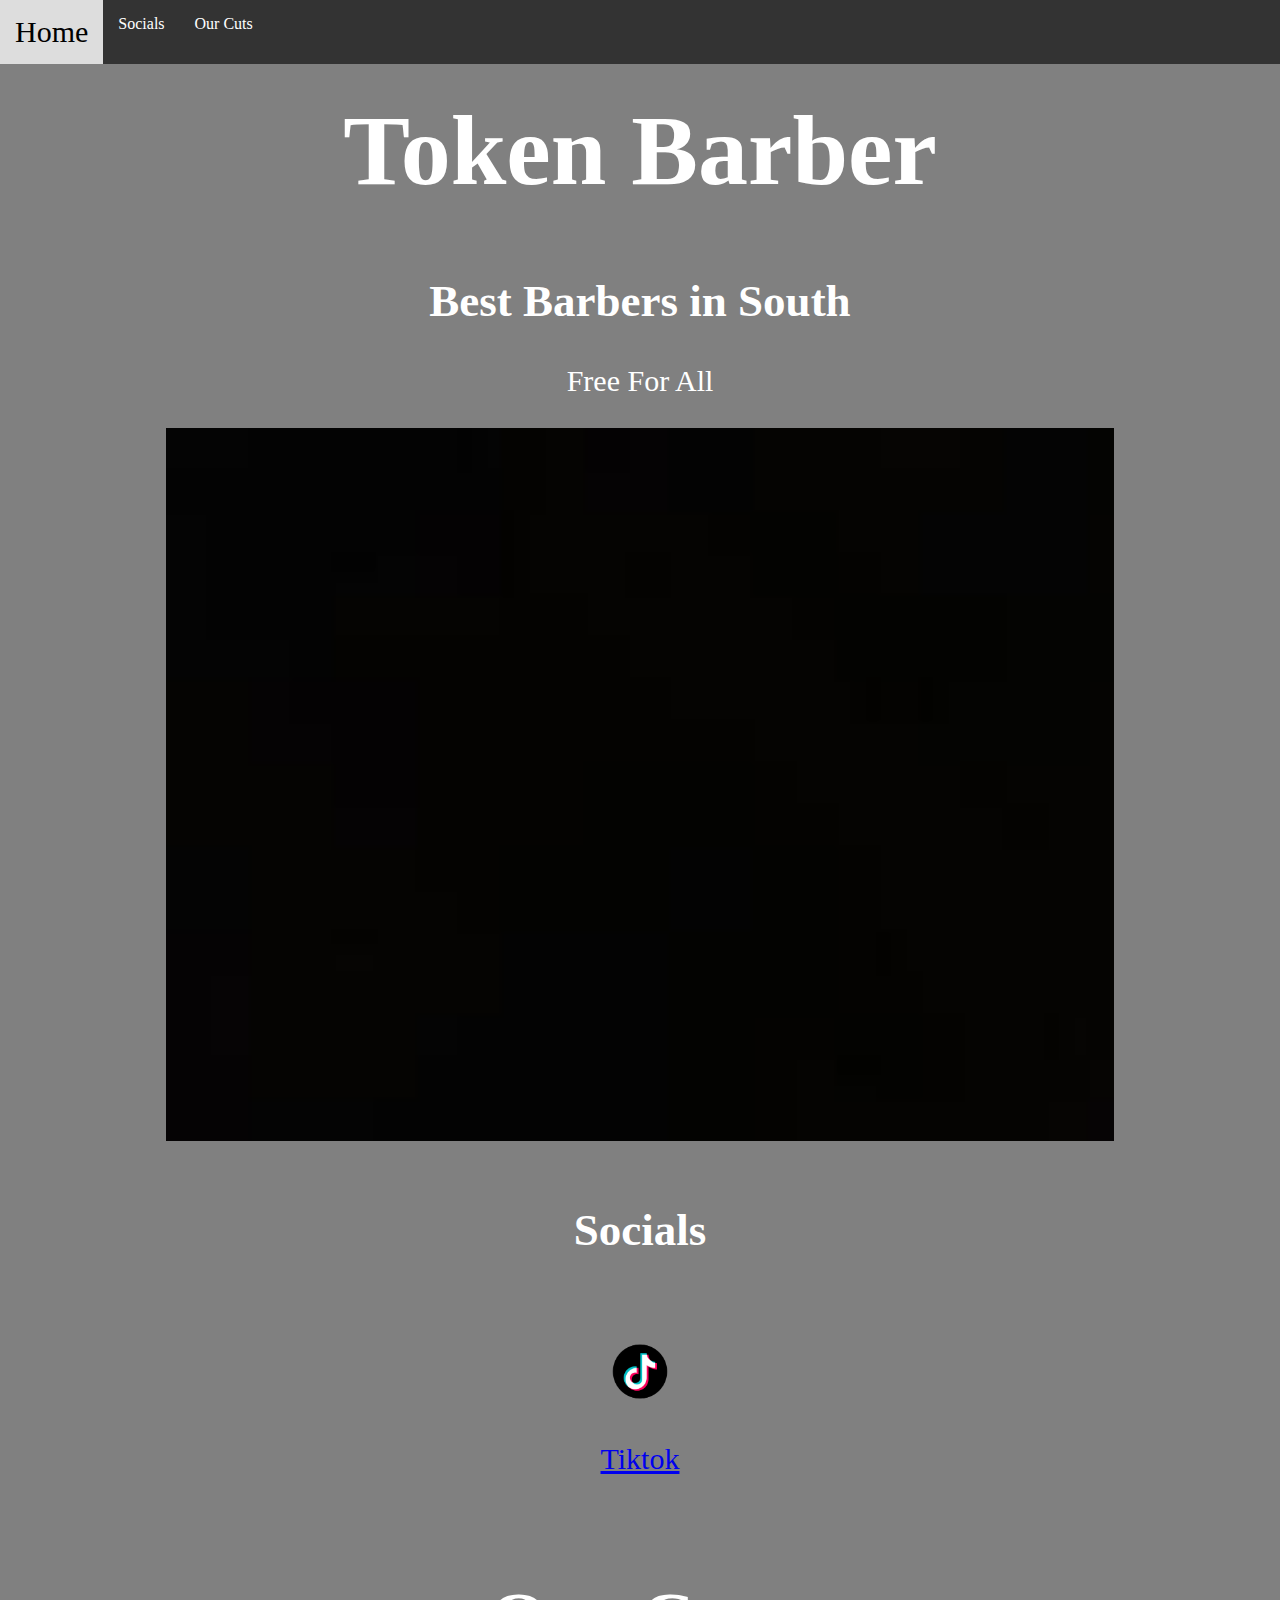
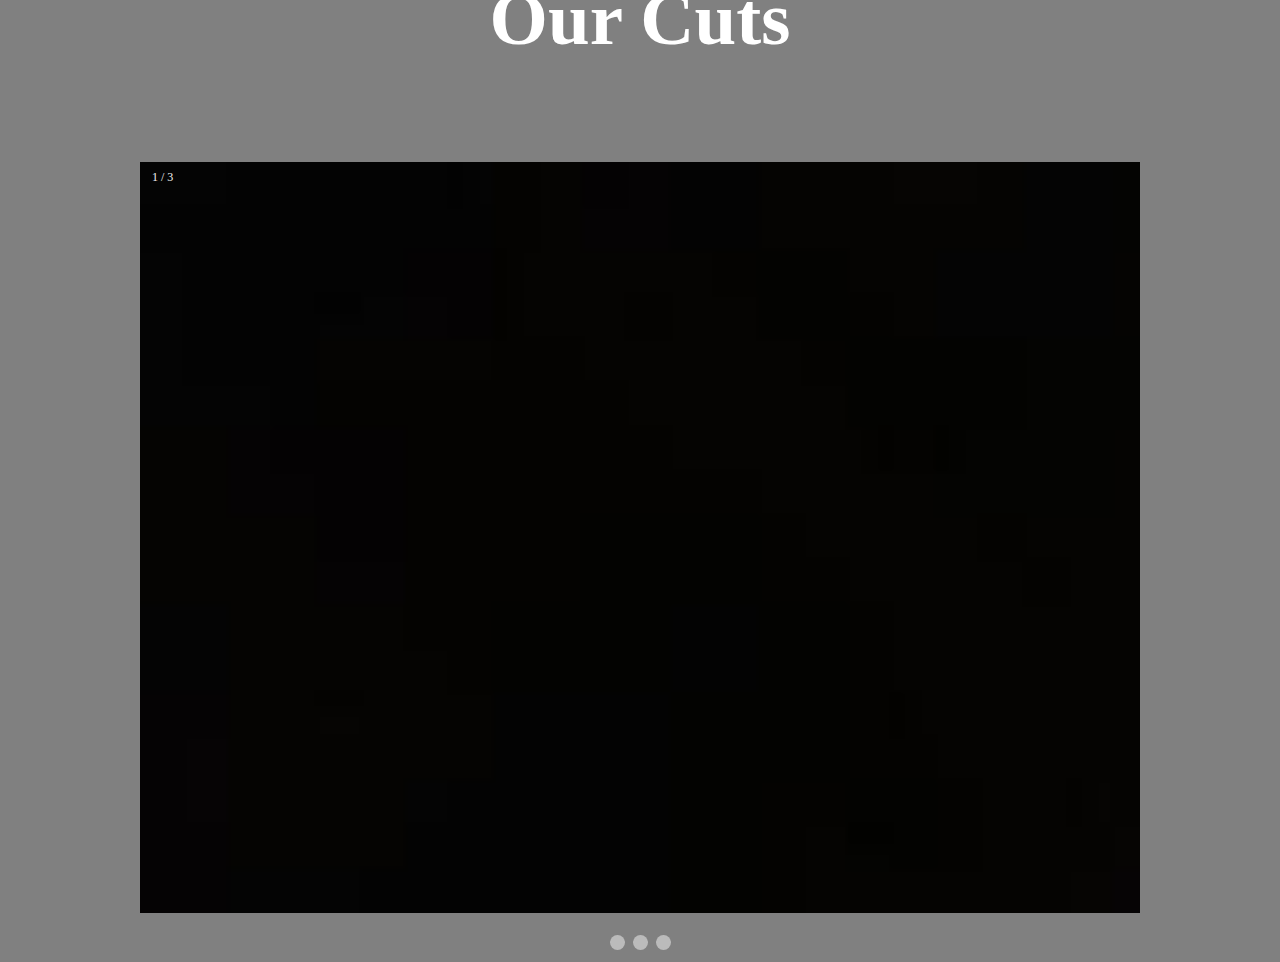
<file: Index.html>
<!DOCTYPE html>
<htmnl>


<head>
<link rel="stylesheet" href="Token Barber Style.css">
<title>Token Barbers</title>

</head>

<body>

    <div id="navbar">
        <a href="#home">Home</a>
        <a href="#Socials">Socials</a>
        <a href="#slideshow">Our Cuts</a>
      </div>

<div id="home">
<br>
<h1>Token Barber</h1>

<h2>Best Barbers in South</h2>

<p>Free For All</p>
</div>

<div>

<img src="Images Barber/images.jpeg" alt="placeholder" class="placeholder">

</div>



<div id="Socials">
<br>
<h3>Socials</h3>
<p><img src="Images Barber/Tiktok logo.png" alt="Tiktok" class="Tiktoklogo">
<a href="https://www.tiktok.com/@tokenbarbers?is_from_webapp=1&sender_device=pc" target="_blank" class="Tiktok link">Tiktok</a></p>


</div>
<div id="slideshow">
<h4>Our Cuts</h4>
</div>

<div class="slideshow-container">

    <!-- Full-width images with number and caption text -->
    <div class="mySlides fade">
      <div class="numbertext">1 / 3</div>
      <img src="Images Barber/images.jpeg" style="width:100%">
     
    </div>
  
    <div class="mySlides fade">
      <div class="numbertext">2 / 3</div>
      <img src="Images Barber/images.jpeg" style="width:100%">

    </div>
  
    <div class="mySlides fade">
      <div class="numbertext">3 / 3</div>
      <img src="Images Barber/images.jpeg" style="width:100%">

    </div>
  
  <br>
  
  <!-- The dots/circles -->
  <div style="text-align:center">
    <span class="dot" onclick="currentSlide(1)"></span>
    <span class="dot" onclick="currentSlide(2)"></span>
    <span class="dot" onclick="currentSlide(3)"></span>
  </div>



<script>
let slideIndex = 0;
showSlides();

function showSlides() {
  let i;
  let slides = document.getElementsByClassName("mySlides");
  for (i = 0; i < slides.length; i++) {
    slides[i].style.display = "none";
  }
  slideIndex++;
  if (slideIndex > slides.length) {slideIndex = 1}
  slides[slideIndex-1].style.display = "block";
  setTimeout(showSlides, 3500); // Change image every 2 seconds
}

</script>

<script>
/* When the user scrolls down, hide the navbar. When the user scrolls up, show the navbar */
var prevScrollpos = window.pageYOffset;
window.onscroll = function() {
  var currentScrollPos = window.pageYOffset;
  if (prevScrollpos > currentScrollPos) {
    document.getElementById("navbar").style.top = "0";
  } else {
    document.getElementById("navbar").style.top = "-50px";
  }
  prevScrollpos = currentScrollPos;
}

</script>

</body>

</htmnl>
</file>
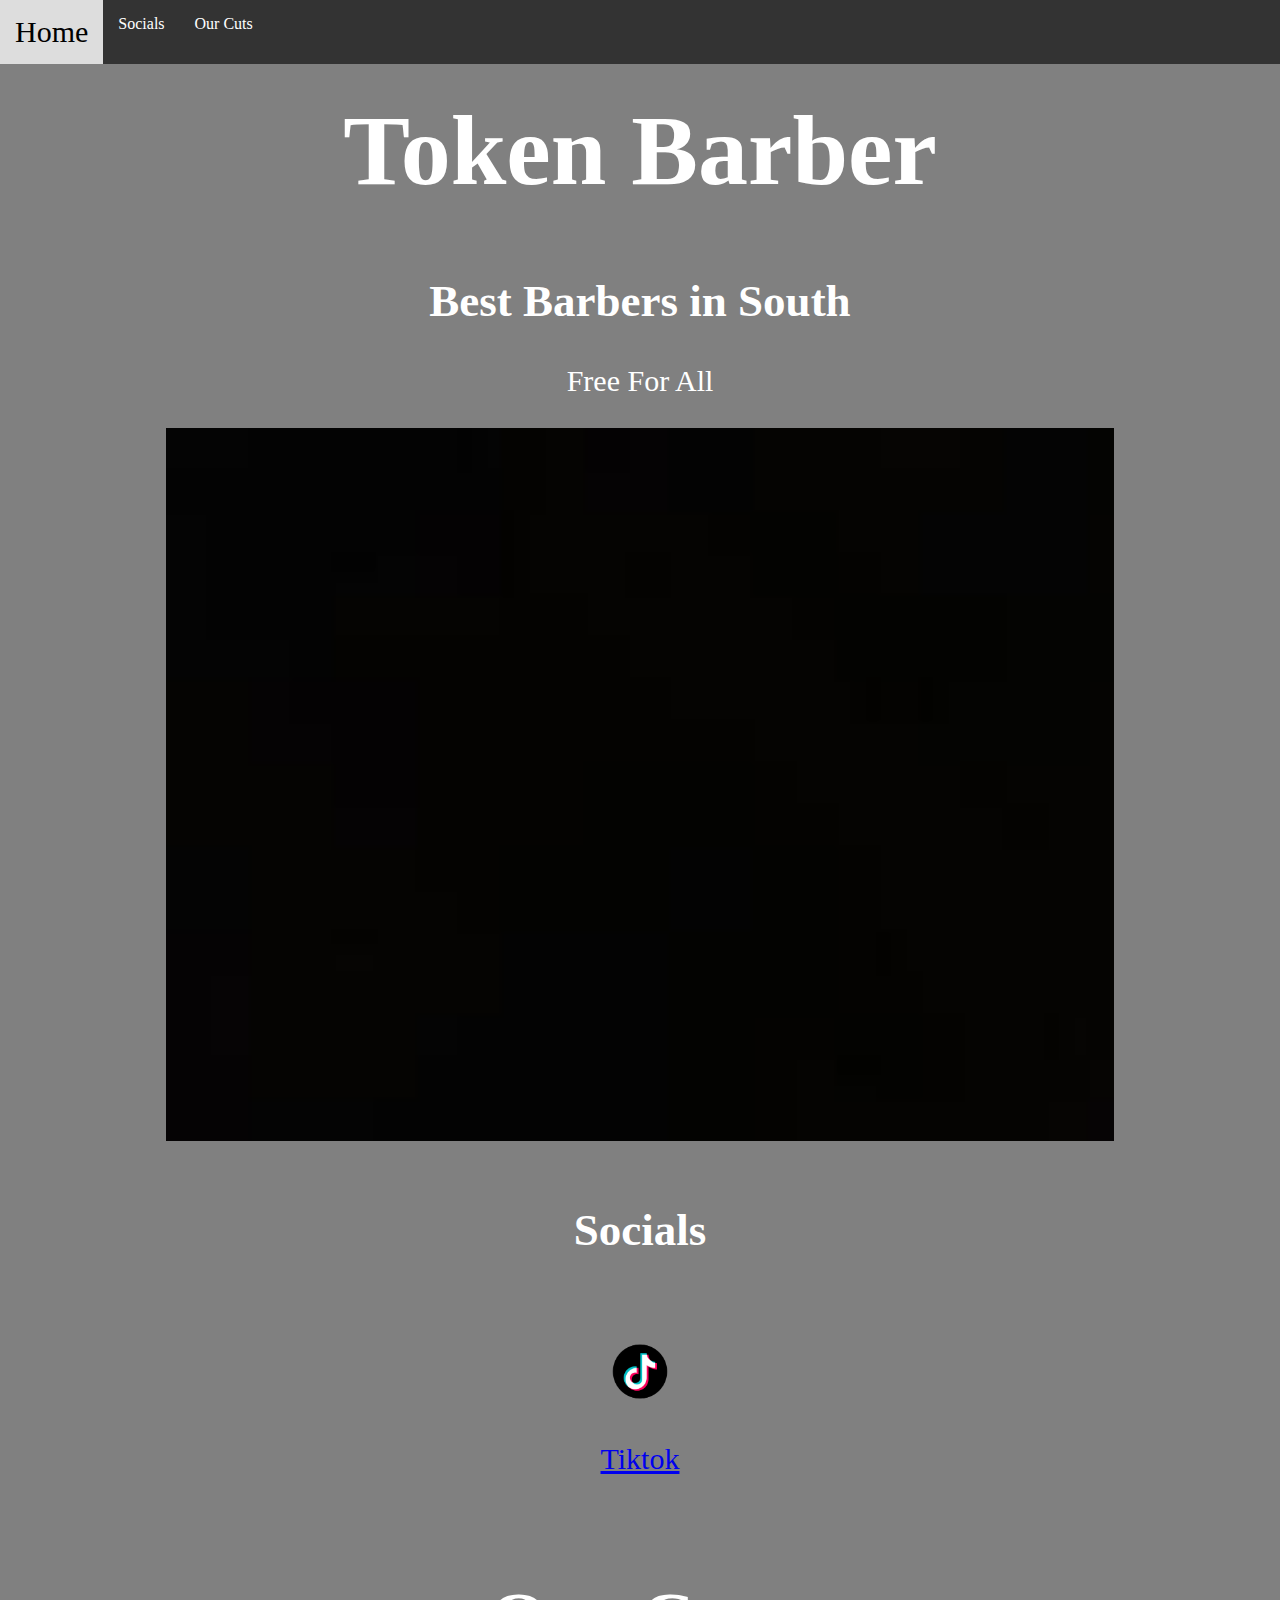
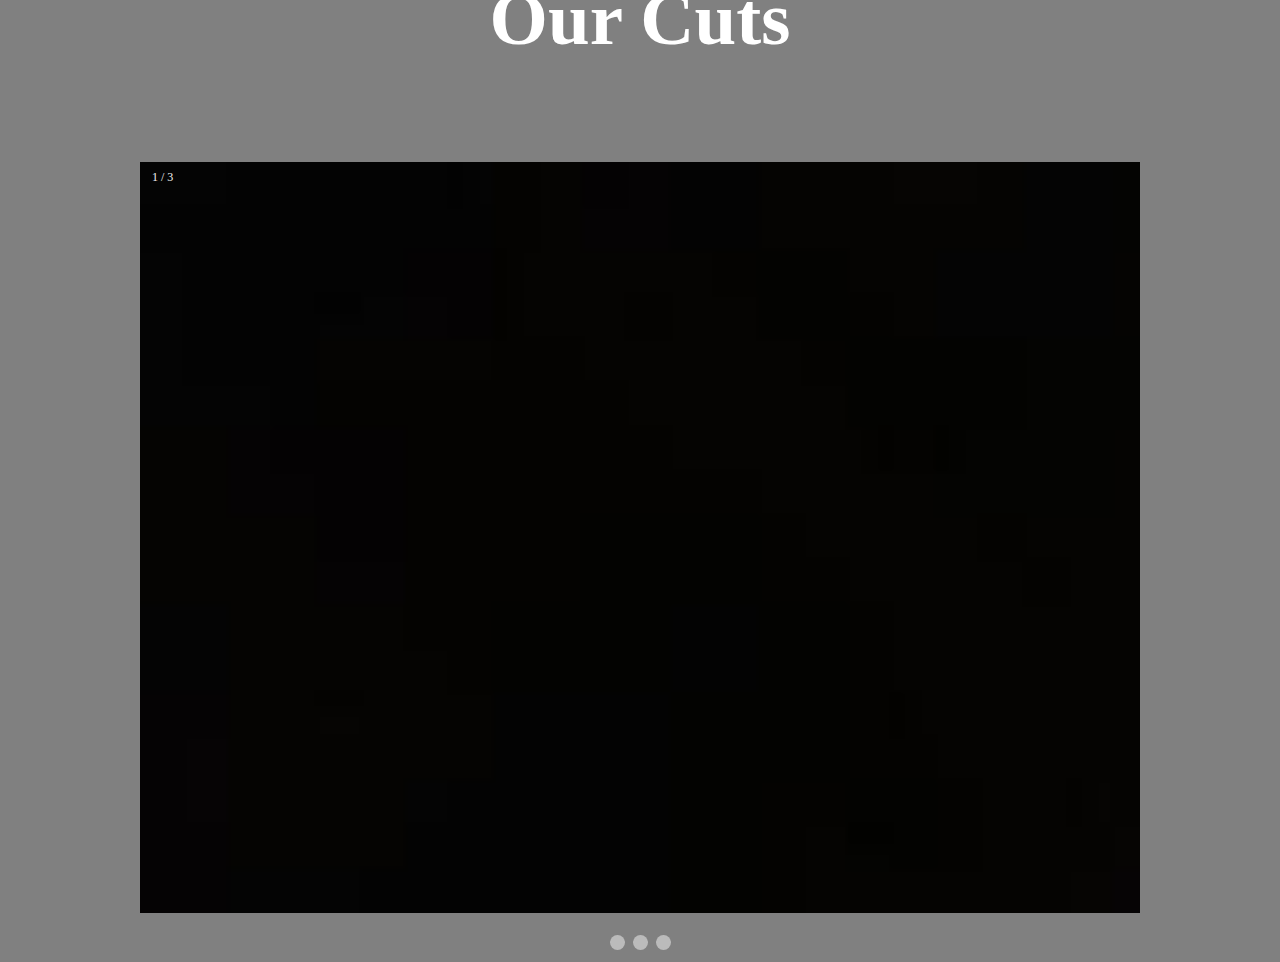
<file: Token Barber.html>
<!DOCTYPE html>
<htmnl>


<head>
<link rel="stylesheet" href="Token Barber Style.css">
<title>Token Barbers</title>

</head>

<body>

    <div id="navbar">
        <a href="#home">Home</a>
        <a href="#Socials">Socials</a>
        <a href="#slideshow">Our Cuts</a>
      </div>

<div id="home">
<br>
<h1>Token Barber</h1>

<h2>Best Barbers in South</h2>

<p>Free For All</p>
</div>

<div>

<img src="Images Barber/images.jpeg" alt="placeholder" class="placeholder">

</div>



<div id="Socials">
<br>
<h3>Socials</h3>
<p><img src="Images Barber/Tiktok logo.png" alt="Tiktok" class="Tiktoklogo">
<a href="https://www.tiktok.com/@tokenbarbers?is_from_webapp=1&sender_device=pc" target="_blank" class="Tiktok link">Tiktok</a></p>


</div>
<div id="slideshow">
<h4>Our Cuts</h4>
</div>

<div class="slideshow-container">

    <!-- Full-width images with number and caption text -->
    <div class="mySlides fade">
      <div class="numbertext">1 / 3</div>
      <img src="Images Barber/images.jpeg" style="width:100%">
     
    </div>
  
    <div class="mySlides fade">
      <div class="numbertext">2 / 3</div>
      <img src="Images Barber/images.jpeg" style="width:100%">

    </div>
  
    <div class="mySlides fade">
      <div class="numbertext">3 / 3</div>
      <img src="Images Barber/images.jpeg" style="width:100%">

    </div>
  
  <br>
  
  <!-- The dots/circles -->
  <div style="text-align:center">
    <span class="dot" onclick="currentSlide(1)"></span>
    <span class="dot" onclick="currentSlide(2)"></span>
    <span class="dot" onclick="currentSlide(3)"></span>
  </div>



<script>
let slideIndex = 0;
showSlides();

function showSlides() {
  let i;
  let slides = document.getElementsByClassName("mySlides");
  for (i = 0; i < slides.length; i++) {
    slides[i].style.display = "none";
  }
  slideIndex++;
  if (slideIndex > slides.length) {slideIndex = 1}
  slides[slideIndex-1].style.display = "block";
  setTimeout(showSlides, 3500); // Change image every 2 seconds
}

</script>

<script>
/* When the user scrolls down, hide the navbar. When the user scrolls up, show the navbar */
var prevScrollpos = window.pageYOffset;
window.onscroll = function() {
  var currentScrollPos = window.pageYOffset;
  if (prevScrollpos > currentScrollPos) {
    document.getElementById("navbar").style.top = "0";
  } else {
    document.getElementById("navbar").style.top = "-50px";
  }
  prevScrollpos = currentScrollPos;
}

</script>

</body>

</htmnl>
</file>
<file: Token Barber Style.css>
body {
background-color: grey;

}

h1{
font-family:'Times New Roman', Times, serif;
font-size: 100px;
color: white;
text-align: center;


}

h2{
font-family: 'Times New Roman', Times, serif;
font-size: 45px;
color: white;
text-align: center;
}

h3{
font-family: 'Times New Roman', Times, serif;
font-size: 45px;
color: white;
text-align: center;
}

h4{
    font-family:'Times New Roman', Times, serif;
    font-size: 75px;
    color: white;
    text-align: center;
    
    
    }


p{
font-family: 'Times New Roman', Times, serif;
font-size: 30px;
color: white;
text-align: center;
}

.placeholder {
    display: block;
    margin-left: auto;
    margin-right: auto;
    width: 75%;
  }
  
.Tiktoklogo{

display: block;
margin-left: auto;
margin-right: auto;
width: 100px;
}

.a:link{
text-decoration: none;
font-family: 'Times New Roman', Times, serif;
font-size: 30px;
color: black;
text-align: center;
}

a:visited {
    text-decoration: none;
    font-family: 'Times New Roman', Times, serif;
    font-size: 30px;
    color: black;
    text-align: center;
}

a:hover {
    
    text-decoration: none;
    font-family: 'Times New Roman', Times, serif;
    font-size: 30px;
    color: white;
    text-align: center;

}


a:active {
    text-decoration: none;
    font-family: 'Times New Roman', Times, serif;
    font-size: 30px;
    color: black;
    text-align: center;
}

* {box-sizing:border-box}

/* Slideshow container */
.slideshow-container {
  max-width: 1000px;
  position: relative;
  margin: auto;
}

/* Hide the images by default */
.mySlides {
  display: none;
}

/* Next & previous buttons */
.prev, .next {
  cursor: pointer;
  position: absolute;
  top: 50%;
  width: auto;
  margin-top: -22px;
  padding: 16px;
  color: white;
  font-weight: bold;
  font-size: 18px;
  transition: 0.6s ease;
  border-radius: 0 3px 3px 0;
  user-select: none;
}

/* Position the "next button" to the right */
.next {
  right: 0;
  border-radius: 3px 0 0 3px;
}

/* On hover, add a black background color with a little bit see-through */
.prev:hover, .next:hover {
  background-color: rgba(0,0,0,0.8);
}

/* Number text (1/3 etc) */
.numbertext {
  color: #f2f2f2;
  font-size: 12px;
  padding: 8px 12px;
  position: absolute;
  top: 0;
}

/* The dots/bullets/indicators */
.dot {
  cursor: pointer;
  height: 15px;
  width: 15px;
  margin: 0 2px;
  background-color: #bbb;
  border-radius: 50%;
  display: inline-block;
  transition: background-color 0.6s ease;
}

.active, .dot:hover {
  background-color: #717171;
}

/* Fading animation */
.fade {
  animation-name: fade;
  animation-duration: 1.5s;
}

@keyframes fade {
  from {opacity: .4}
  to {opacity: 1}
}

#navbar {
    background-color: #333; /* Black background color */
    position: fixed; /* Make it stick/fixed */
    top: 0; /* Stay on top */
    left: 0;
    width: 100%; /* Full width */
    transition: top 0.3s; /* Transition effect when sliding down (and up) */
  }
  
  /* Style the navbar links */
  #navbar a {
    float: left;
    display: block;
    color: white;
    text-align: center;
    padding: 15px;
    text-decoration: none;
  }
  
  #navbar a:hover {
    background-color: #ddd;
    color: black;
  }

  html {

    scroll-behavior: smooth;
    
    }
</file>
